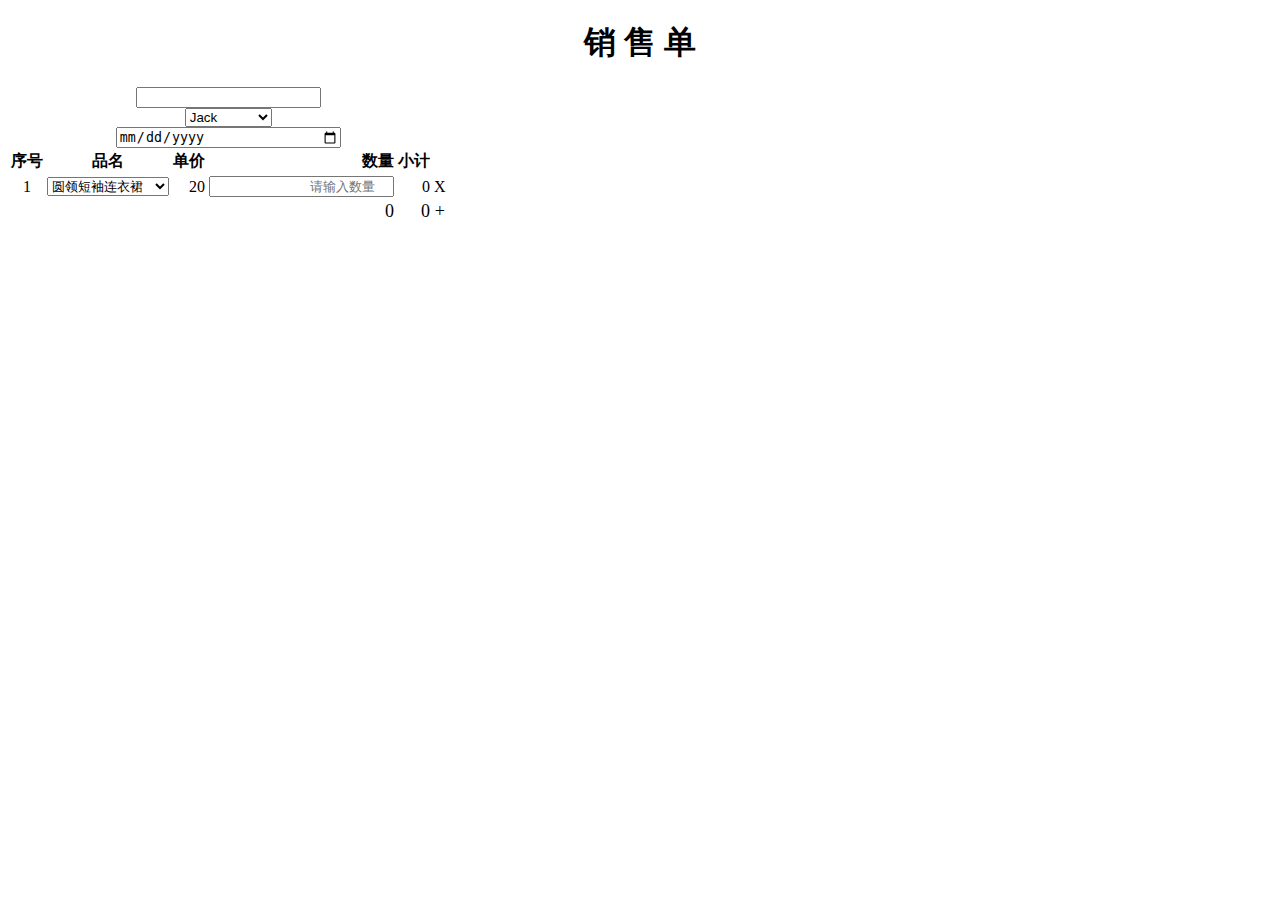
<file: inventory/templates/orders.html>
<!DOCTYPE html>
<html>
    <head>
        <title>订单添加</title>
        <meta name="viewport" content="width=device-width, 
                                     initial-scale=1.0, 
                                     maximum-scale=1.0, 
                                     user-scalable=yes">
        <!-- 新 Bootstrap 核心 CSS 文件 -->
        <link href="https://cdn.staticfile.org/twitter-bootstrap/3.3.7/css/bootstrap.min.css" rel="stylesheet">
        
        <!-- jQuery文件。务必在bootstrap.min.js 之前引入 -->
        <script src="https://cdn.staticfile.org/jquery/2.1.1/jquery.min.js"></script>
        
        <!-- 最新的 Bootstrap 核心 JavaScript 文件 -->
        <script src="https://cdn.staticfile.org/twitter-bootstrap/3.3.7/js/bootstrap.min.js"></script>
    </head>

    <body >
        <div  class="container" style="text-align:center;">            
            <div class="row">
                <div class="col-xs-7 " >
                    <h1 style="text-align:center;">销 售 单</h1>
                    <table  class="table table-striped">
                        <form role="form"></form>
                        <caption>
                            <div class="row">
                                <div class="col-xs-4"><input type='text' class="form-control" id='order_id' readonly ></div>
                                <div class="col-xs-4">
                                    <select class="form-control" id='customer'>
                                        <option>Jack</option>
                                        <option>ROSE</option>
                                        <option>ZHU BI TE</option>
                                        <option>David</option>
                                        <option>John</option>
                                    </select>
                                </div>
                                
                                <div class="col-xs-3"><input type="date"  id="order_date" class="form-control" required style="width:220px;"></div>
                            </div>
                        </caption>
                        <thead>
                        <tr >
                            <th style="text-align: center;">序号</th>
                            <th style="text-align: center;">品名</th> <!--这里要用选择更表框-->
                            <th style="text-align: center;">单价</th> <!--品名选定，单价就要出来-->
                            <th style="text-align: right;">数量</th>  
                            <th style="text-align: right;">小计</th> <!--如果单价和数量都有，小计就要出来结果-->
                            <td> </td>
                        </tr>
                        </thead>
                        
                        <tbody>
                        
                        <tr>
                            <td style="vertical-align: middle;">1</td>
                            <td><select class="form-control">
                                <option>圆领短袖连衣裙</option>
                                <option>竹节棉V领喇叭袖</option>
                                <option>3</option>
                                <option>4</option>
                                <option>5</option>
                            </select></td>
                            <td style="text-align: right; vertical-align: middle;">20</td>
                            <td ><input type="number" class="form-control quantity" style="text-align: right; " name="quantity" placeholder="请输入数量"  autocomplete="off" required></td>
                            <td style="text-align: right; vertical-align: middle;">0</td>
                            <td><span id='del_row' onclick='delRow(this)'>X</span></td>
                        </tr>
                        <tr id='last_row' style="font-size: large;">
                            <td ></td>
                            <td></td>
                            <td></td>
                            <td id='quantity' style="text-align: right;">0</td>
                            <td id='amount' style="text-align: right;">0</td>
                            <td ><span id='add_row' >+</span></td>
                        </tr>
                    
                        </tbody>
                    </form>
                    </table>
            </div>
        </div>
    </div>
    </body>
    <script>
        var xuhao = 2;
        $(function(){
            //设置日期
            $("#order_date").val(myDate());
            //攻取html
            var get_html=$('tbody').children().eq(0).html();
            
           
            $('#add_row').click(function(){
                //当有输入框数量没有输入时，不可以增加一行
                //var flag=checkQuantityInput();
                if(checkQuantityInput('.quantity')){
                    $('#last_row').before('<tr>'+get_html.replace('<td>1</td>','<td>'+ xuhao++ +'</td>')+'</tr>');
                };

                
            });

            //输入框回车动作
            $('tbody').on("keydown", ".quantity",function(e){
                if(e.keyCode==13){
                   //$('select').focus();
                   $(this).blur()
                };
            })

            //输入框失去焦点动作
            $('tbody').on("blur", ".quantity",function(){
                //当数量输入框失去焦点时，计算小计，总计金额，总计数量,当输入框没有数量时
                //this 代表 input, parent 代表当前td
                var amount=Number($(this).parent().prev().text()) * Number($(this).val())
                if ($(this).val()==''){
                    $(this).focus();
                };
                //小计金额
                $(this).parent().next().text(amount)
                //总计金额
                $("#amount").text(mytotal(5));
                //总计数量
                $("#quantity").text(myQuantity());

            });
        });

        $('tbody').on("change", "select",function(){
               alert('bb')
        });

        function delRow(id){
            // 删除一行并将序号栏重新编码，数据重新统计
            //设置序号为删除那一栏的序号
            var i=$(id).parents('tr').children().first().text();
            $(id).parents('tr').nextAll().not("#last_row").each(function(){
                $(this).children().first().text(i++);
            });
            $(id).parents('tr').remove();
            xuhao--;
            $("#amount").text(mytotal(5));
            $("#quantity").text(myQuantity());
        };

        function mytotal(td_index){
            //表格金额统计，参数为要计算的是第几列
            var i=0;
            $('tbody tr').siblings().not("#last_row").each(function(){
                i+=Number($(this).children().eq(td_index-1).text());
            });
            return i;
        };

        function myQuantity(){
            //件数统计
            var i=0;
            $('.quantity').each(function(){
                i+=Number($(this).val());
            });
            return i;
        };
        function checkQuantityInput(id){
            //判断输入框是否有数据，没有就设置
            var input_flag=true;
            $(id).each(function(){
                if ($(this).val()==''){
                    $(this).focus();
                    input_flag=false;
                };
            
            });
            
            return input_flag;
        };

        function myDate(){
            var d=new Date();
            year = d.getFullYear()
            month = d.getMonth() + 1
            date = d.getDate()
            return year + '-' + month + '-' + date
        };

       
    </script>
</html>
</file>
